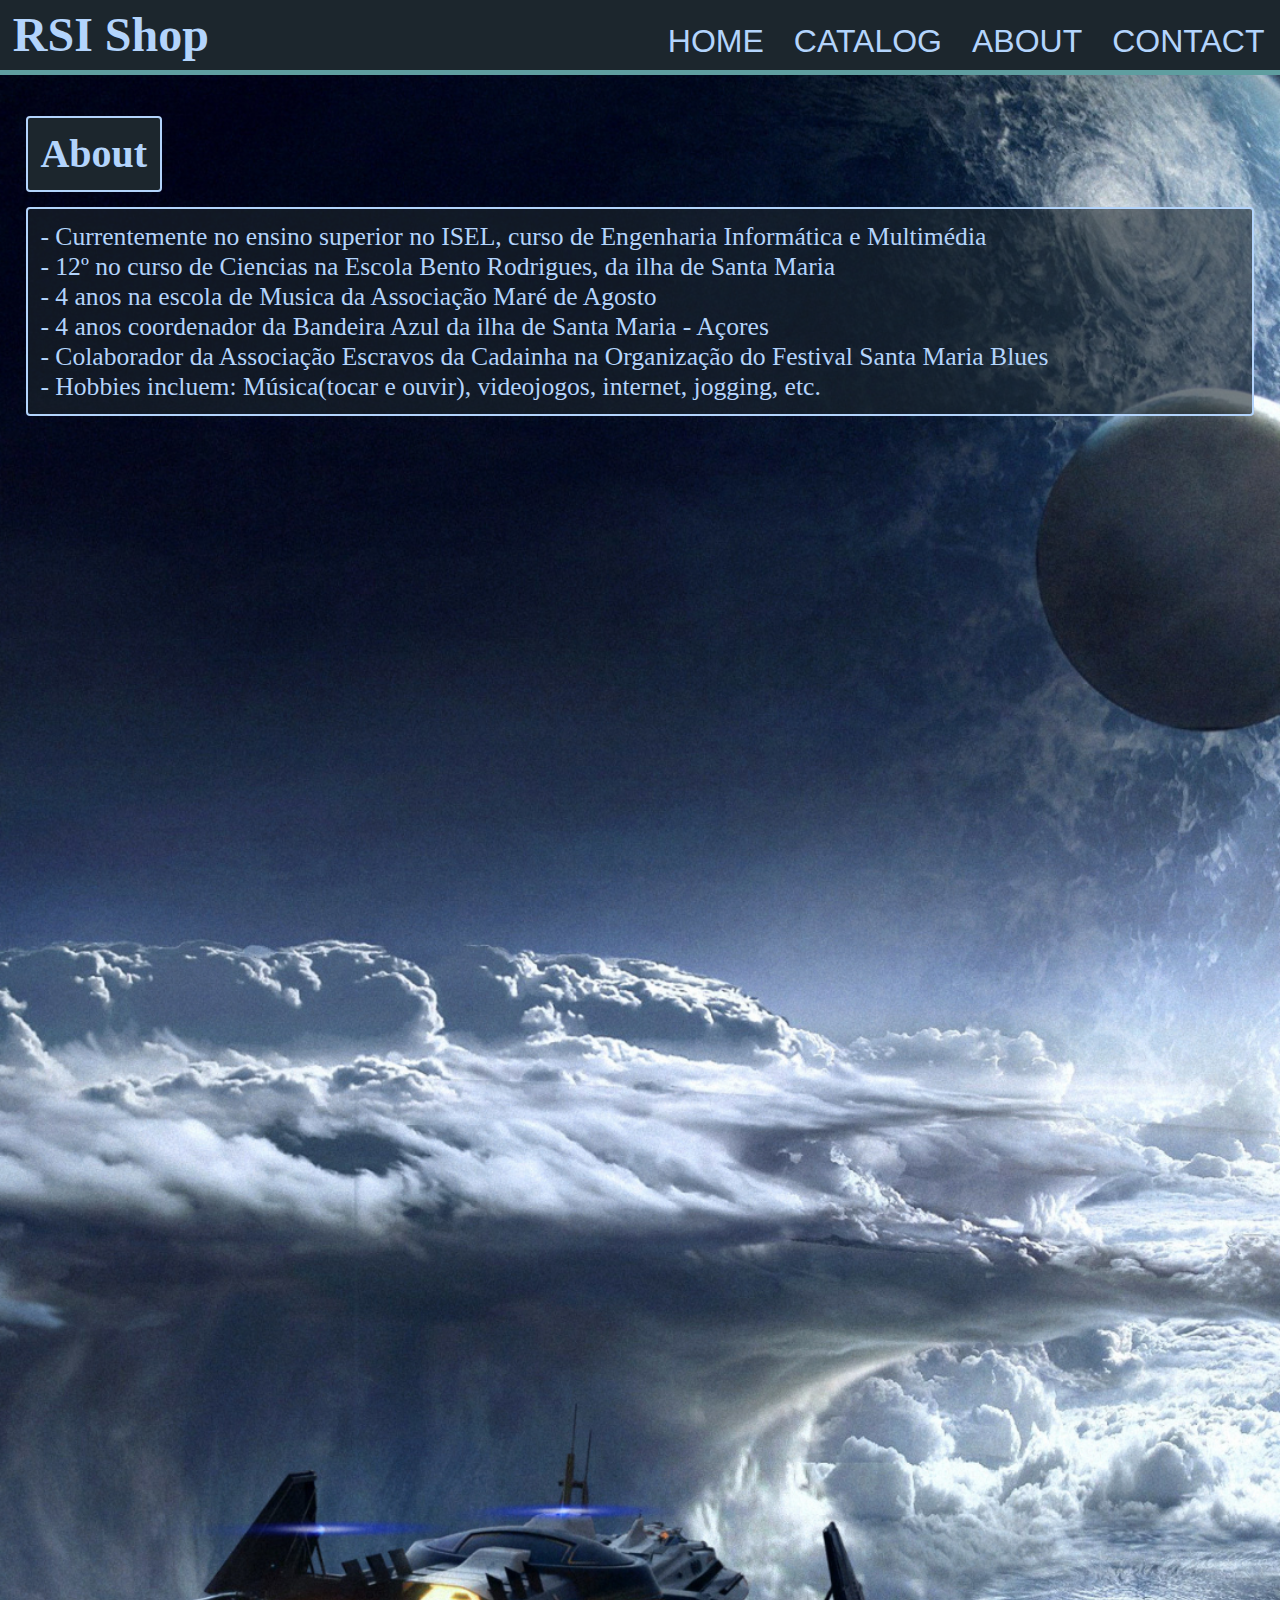
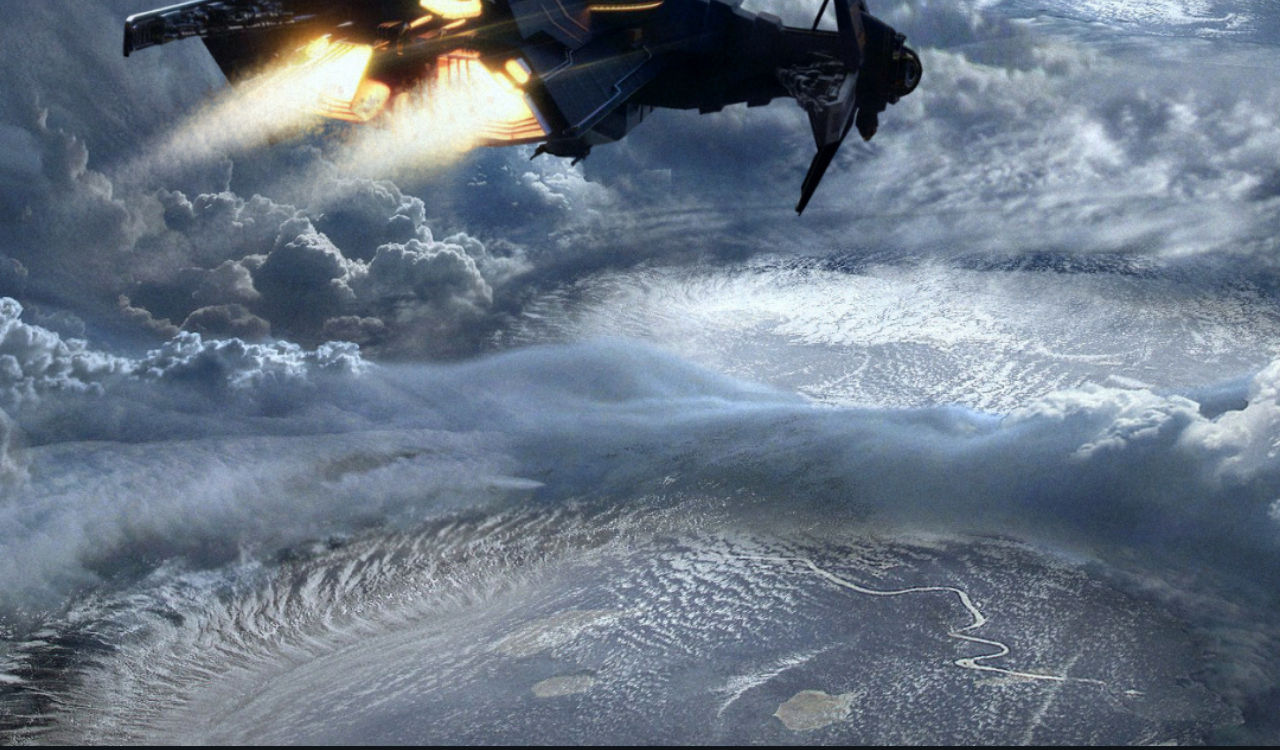
<file: About.html>
<!DOCTYPE html>
<html lang="en">
<head>
    <meta charset="UTF-8">
    <title>About - TP1 PCM</title>
    <link rel="stylesheet" href="css/stylings.css" type="text/css">
    <meta name="viewport" content="width=device-width,initial-scale=1">
</head>
<body>
    <header><h2>RSI Shop</h2>
        <nav>
            <ul>
                <li>
                    <a href="index.html">Home</a>
                </li>
                <li>
                    <a href="Portfolio.html">Catalog</a>
                    <ul>
                        <li>
                            <a href="Portfolio.html#small">Small Ships</a>
                        </li>
                        <li>
                            <a href="Portfolio.html#medium">Medium Ships</a>
                        </li>
                        <li>
                            <a href="Portfolio.html#large">Large Ships</a>
                        </li>
                    </ul>
                </li>
                <li>
                    <a href="About.html">About</a>
                </li>
                <li>
                    <a href="Contact.html">Contact</a>
                </li>
            </ul>
        </nav>


    </header>

    <div id="spacer1"></div>
    <div id="spacer3"></div>

    <section class="aboutsec">
        <h3>About</h3>
        <p>- Currentemente no ensino superior no ISEL, curso de Engenharia Informática e Multimédia<br>
            - 12º no curso de Ciencias na Escola Bento Rodrigues, da ilha de Santa Maria<br>
            - 4 anos na escola de Musica da Associação Maré de Agosto<br>
            - 4 anos coordenador da Bandeira Azul da ilha de Santa Maria - Açores<br>
            - Colaborador da Associação Escravos da Cadainha na Organização do Festival Santa Maria Blues<br>
            - Hobbies incluem: Música(tocar e ouvir), videojogos, internet, jogging, etc.</p>
        <img src="imgs/aboutbg.png">
    </section>


    <footer>

    </footer>


</body>
</html>
</file>
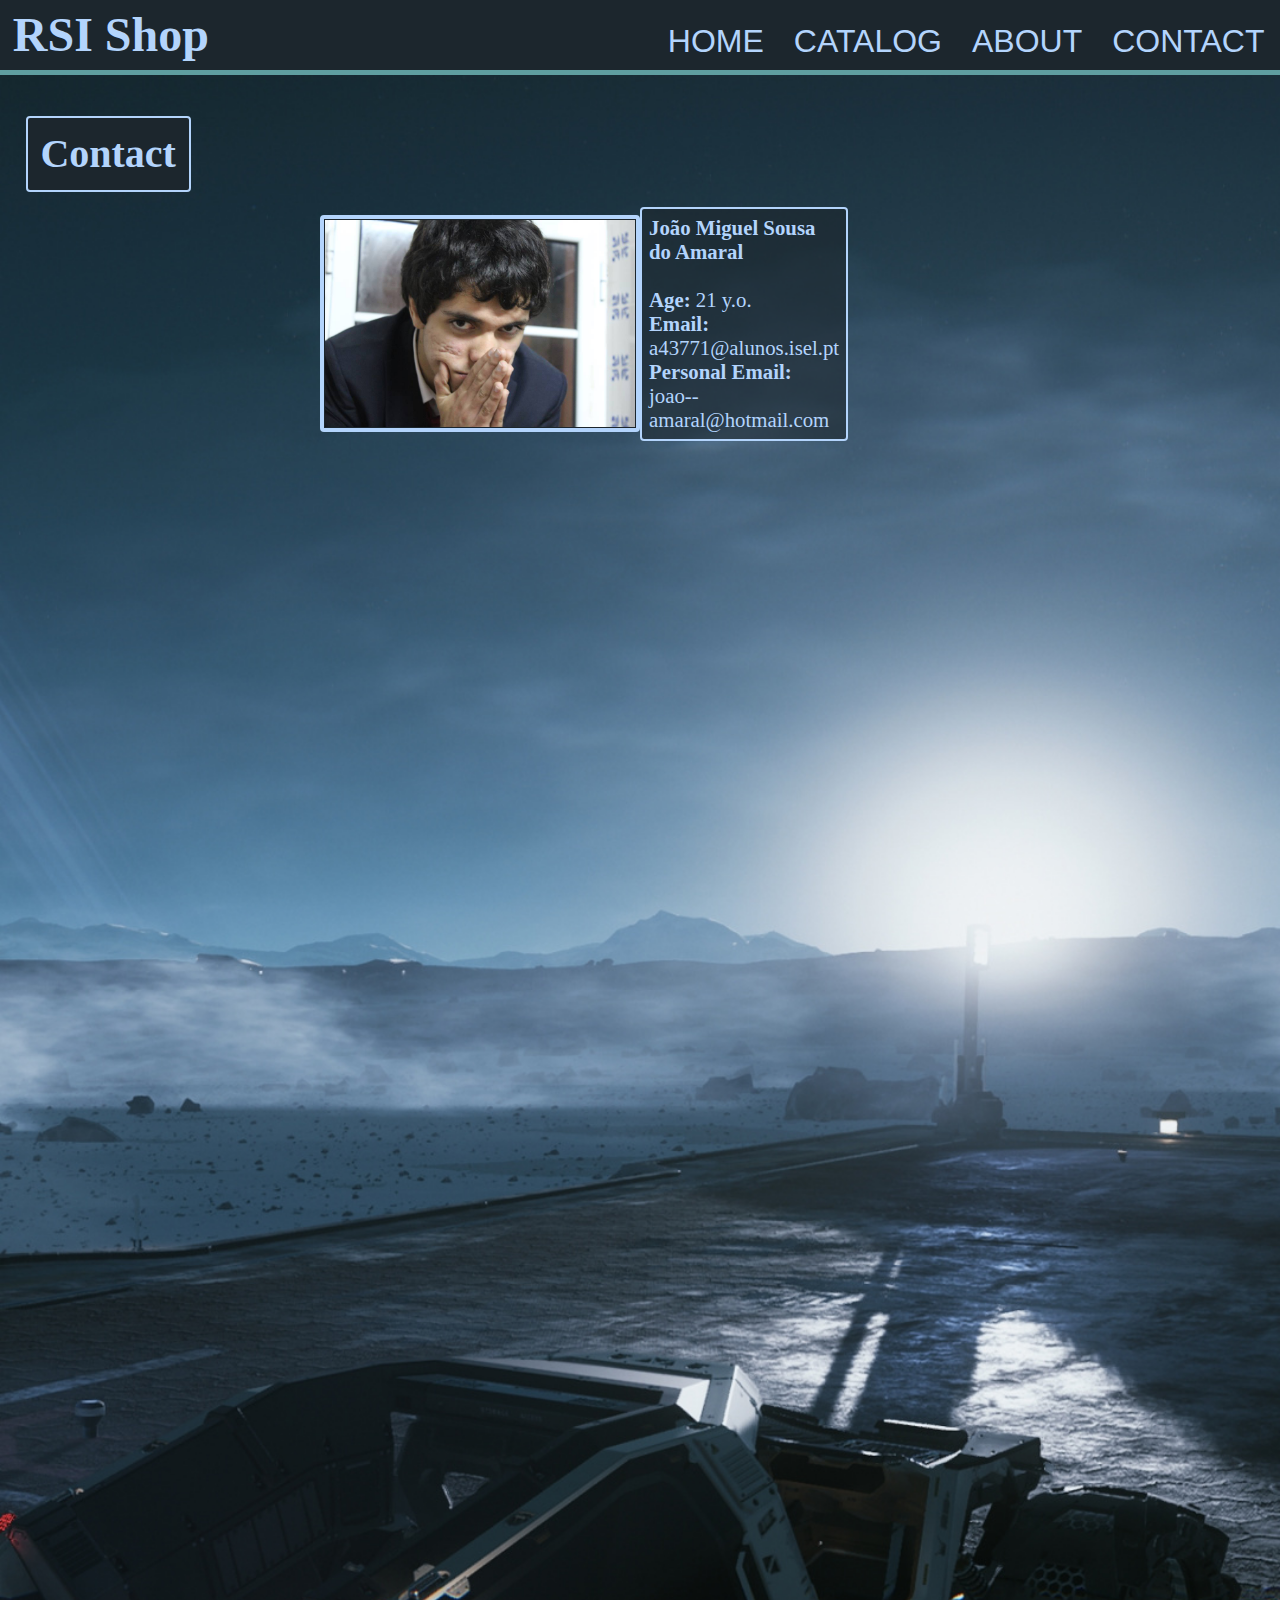
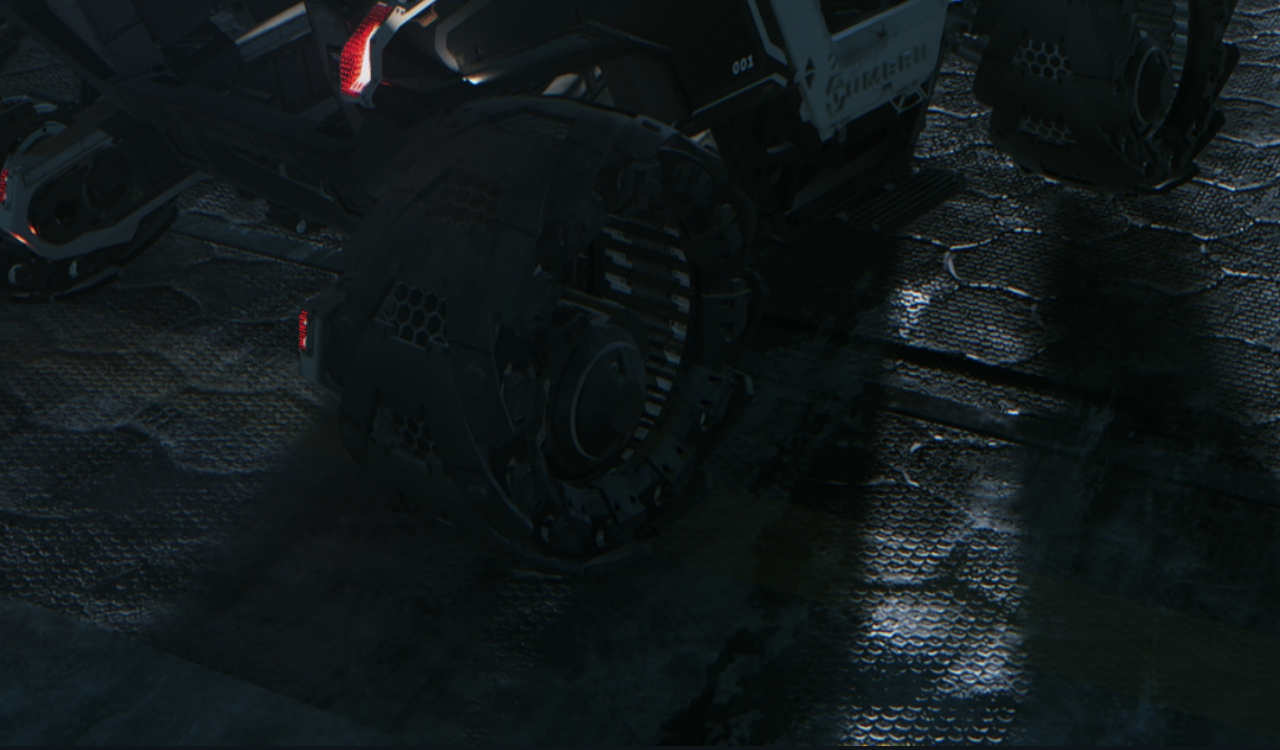
<file: Contact.html>
<!DOCTYPE html>
<html lang="en">
<head>
    <meta charset="UTF-8">
    <title>About - TP1 PCM</title>
    <link rel="stylesheet" href="css/stylings.css" type="text/css">
    <meta name="viewport" content="width=device-width,initial-scale=1">
</head>
<body>
    <header><h2>RSI Shop</h2>
        <nav>
            <ul>
                <li>
                    <a href="index.html">Home</a>
                </li>
                <li>
                    <a href="Portfolio.html">Catalog</a>
                    <ul>
                        <li>
                            <a href="Portfolio.html#small">Small Ships</a>
                        </li>
                        <li>
                            <a href="Portfolio.html#medium">Medium Ships</a>
                        </li>
                        <li>
                            <a href="Portfolio.html#large">Large Ships</a>
                        </li>
                    </ul>
                </li>
                <li>
                    <a href="About.html">About</a>
                </li>
                <li>
                    <a href="Contact.html">Contact</a>
                </li>
            </ul>
        </nav>


    </header>

    <div id="spacer1"></div>
    <div id="spacer3"></div>

    <section class="contactsec">
        <h3>Contact</h3>
        <figure>
            <img id="face" src="imgs/contact.png">
            <figcaption>
                <h4>João Miguel Sousa do Amaral</h4><br>
                <b>Age:</b> 21 y.o. <br>
                <b>Email:</b> <br>a43771@alunos.isel.pt <br>
                <b>Personal Email:</b> <br>joao--amaral@hotmail.com <br>
            </figcaption>
        </figure>
        <img src="imgs/contactbg.png">
    </section>


    <footer>

    </footer>


</body>
</html>
</file>
<file: css/stylings.css>
/*  ########################################################################################################################################## */
/*  ######################################################## MOBILE VERSION ################################################################## */
/*  ########################################################################################################################################## */

/* TODO
- Mudar as imagens da Avenger.
- Mudar algumas Large para terem videos
 */


* {
    margin: 0px;
    box-sizing: border-box;
    max-width: 100vw;
    font-family: "Microsoft Sans Serif";
    color: #b3d4fc;
}

body {
    background-color: #0F1418;
}

/* HEADER SETTINGS */

header {
    background-color: #1c262d;
    color: #b3d4fc;
    position: fixed;
    width: 100vw;
    height: 80px;
    z-index: 2;
}

header h2{
    font-size: 2.2rem;
    position: relative;
    left: 2%;
    top: 2%;
}

/* NAV SETTINGS */
nav {
    font-size: 1rem;
    position: relative;
    top:7%;
    z-index: 2;
}

a {
    text-decoration: none;
}

nav ul {
    position: relative;
    display: inline-block;
    padding: 0;
    left:1%;
}

nav ul ul{
    display: none;
}

nav ul li {
    display:block;
    float:left;
    padding:3px 6px;
}

nav ul li a {
    font-family: 'Open Sans', sans-serif;
    text-transform: uppercase;
    transition: all .5s ease;
    color: #b3d4fc;
}

nav ul li a:hover {
    color: #E56038;
}


nav ul li:hover > ul {
    display: block;
}

nav ul li:hover > ul { margin: 0px; padding: 0px;}
nav ul li:hover > ul li { float: none; display: block;}
nav ul li:hover > ul li a { color: #333333; min-width: 500px;}
nav ul li:hover > ul li a:hover { color: #E56038}

nav ul li {position: relative;}
nav ul li ul {position: absolute; top: 15px;  left: 20px;}


div#spacer1{
    width: 100vw;
    height: 80px;
}

div#spacer2{
    width: 100vw;
    height: 2vh;
    background-color: cadetblue;
}

div#spacer3{
    width: 100vw;
    height: 0.5vh;
    background-color: cadetblue;
    position: fixed;
    z-index: 2;
}

/*SLIDESHOW SETTINGS   Para fazer o slideshow, fazer articles dentro do section para cada imagem  */
.slideshow {
    position: relative;
}

.slideshow h3{
    position: absolute;
    color: cadetblue;
    font-size: 1.8rem;
    text-shadow: 1px 1px #ffffff;
    top:8%;
    left:8%;
}

.slideshow p{
    position: absolute;
    font-size: 1rem;
    color: white;
    background-color: rgba(0,0,0,0.5);
    top:24%;
    left:8%;
    right:8%;
}

.slideshow a{
    width: 100%;
    height: 100%;
    z-index: 1;
}

.slideshow h4 {
    position: absolute;
    bottom: 5%;
    left: 8%;
    color: #b3d4fc;
    font-size: 1rem;
    background-color: rgba(125,255,255,0.2);
    padding-right: 2vw;
    padding-left: 2vw;
    padding-top: 1vh;
    padding-bottom: 1vh;
    box-shadow: 0 0 5px 5px rgba(0, 140, 186, 0.5);
    z-index: 1;
}

.slideshow h4 img:hover {
    box-shadow: 0 0 7px 7px rgba(140, 140, 244, 0.8);
}


/* PICTURES SETTINGS */
.pictures{
    position: relative;
    background-color: #0F1418;
    display: flex;
    flex-wrap: wrap;

}

.pictures figure{
    position: static;
    margin-top: 2vh;
    margin-bottom: 2vh;
    margin-left: 10vh;
    margin-right: 10vh;
    width:100%;
}

.pictures img{
    position: static;
    max-width: 100%;
    border: 1px solid #ddd;
    border-radius: 4px;
    padding: 1%;
}

.pictures img:hover {
    box-shadow: 0 0 2px 1px rgba(0, 140, 186, 0.5);
    border-radius: 8px;
}

.pictures figure figcaption{
    color: #b3d4fc;
    font-size: 1.3rem;
    text-align: center;
}




/* ###################################3 PORTFOLIO SETTINGS ####################################3 */
.smallshipssecintro {
    position: relative;
}

.smallshipssecintro h3{
    position: absolute;
    color: #b3d4fc;
    font-size: 1.5rem;
    top: 34%;
    left: 2%;
    padding: 1%;
    background-color: rgba(0,0,0,0.5);
}

.smallshipssecintro p{
    position: absolute;
    font-size: 1rem;
    color: #b3d4fc;
    background-color: rgba(0,0,0,0.5);
    bottom: 5%;
    left: 2%;
    right: 2%;
    padding: 1%;
}



.smallshipssec{
    position: relative;
    display: flex;
    flex-wrap: wrap;
    background-color: #0F1418;
}


.smallshipssec figure{
    position: static;
    margin-top: 2%;
    margin-bottom: 4%;
    margin-left: 5%;
    margin-right: 5%;
    width:100%;
}

.smallshipssec img{
    position: static;
    max-width: 100%;
    border: 2px solid #b3d4fc;
    border-radius: 4px;
    padding: 1px;
}

.smallshipssec video{
    display: none;
    position: static;
    max-width: 100%;
    border: 2px solid #b3d4fc;
    border-radius: 4px;
    padding: 1px;
}

.smallshipssec figure h4{
    position: static;
    color: #b3d4fc;
    font-size: 1.5rem;
}

.smallshipssec figure figcaption p{
    color: #b3d4fc;
    font-size: 1.1rem;
    text-align: center;
    border: 2px solid #b3d4fc;
    border-radius: 4px;
    padding: 1px;
    background-color: #1c262d;
}


/*                       ########################## */


.mediumshipssecintro {
    position: relative;
}



.mediumshipssecintro h3{
    position: absolute;
    color: #b3d4fc;
    font-size: 1.5rem;
    top: 2%;
    left: 2%;
    padding: 1%;
    background-color: rgba(0,0,0,0.5);
}

.mediumshipssecintro p{
    position: absolute;
    font-size: 1rem;
    color: #b3d4fc;
    background-color: rgba(0,0,0,0.5);
    bottom: 5%;
    left: 2%;
    right: 2%;
    padding: 0.8%;
}



.mediumshipssec{
    position: relative;
    display: flex;
    flex-wrap: wrap;
    background-color: #0c0626;

}


.mediumshipssec figure{
    position: static;
    margin-top: 2%;
    margin-bottom: 4%;
    margin-left: 5%;
    margin-right: 5%;
    width:100%;
}

.mediumshipssec img{
    position: static;
    max-width: 100%;
    border: 2px solid #b3d4fc;
    border-radius: 4px;
    padding: 1px;
}

.mediumshipssec video{
    display: none;
    position: static;
    max-width: 100%;
    border: 2px solid #b3d4fc;
    border-radius: 4px;
    padding: 1px;
}

.mediumshipssec figure h4{
    position: static;
    color: #b3d4fc;
    font-size: 1.5rem;
}

.mediumshipssec figure figcaption p{
    color: #b3d4fc;
    font-size: 1.1rem;
    text-align: center;
    border: 2px solid #b3d4fc;
    border-radius: 4px;
    padding: 1px;
    background-color: #1c262d;
}


/*  ############################ */


.largeshipssecintro {
    position: relative;
}

.largeshipssecintro h3{
    position: absolute;
    color: #b3d4fc;
    font-size: 1.5rem;
    top: 2%;
    left: 2%;
    padding: 1%;
    background-color: rgba(0,0,0,0.5);
}

.largeshipssecintro p{
    position: absolute;
    font-size: 1rem;
    color: #b3d4fc;
    background-color: rgba(0,0,0,0.5);
    bottom: 5%;
    left: 2%;
    right: 2%;
    padding: 0.8%;
}



.largeshipssec{
    position: relative;
    display: flex;
    flex-wrap: wrap;
    background-color: #0F1418;
}


.largeshipssec figure{
    position: static;
    margin-top: 2%;
    margin-bottom: 4%;
    margin-left: 5%;
    margin-right: 5%;
    width:100%;
}

.largeshipssec img{
    position: static;
    max-width: 100%;
    border: 2px solid #b3d4fc;
    border-radius: 4px;
    padding: 1px;
}

.largeshipssec video{
    display: none;
    position: static;
    max-width: 100%;
    border: 2px solid #b3d4fc;
    border-radius: 4px;
    padding: 1px;
}

.largeshipssec figure h4{
    position: static;
    color: #b3d4fc;
    font-size: 1.5rem;
}

.largeshipssec figure figcaption p{
    color: #b3d4fc;
    font-size: 1.1rem;
    text-align: center;
    border: 2px solid #b3d4fc;
    border-radius: 4px;
    padding: 1px;
    background-color: #1c262d;
}




/* ######## ABOUT ################# */

.aboutsec {
    position: relative;
}

.aboutsec h3{
    position: absolute;
    font-size: 1.5rem;
    border: 2px solid #b3d4fc;
    border-radius: 1%;
    padding: 1%;
    background-color: #1c262d;
    top: 2%;
    left: 2%;
}

.aboutsec p{
    position: absolute;
    font-size: 1.1rem;
    border: 2px solid #b3d4fc;
    border-radius: 4px;
    padding: 1.5%;
    background-color: rgba(28,38,45,0.9);
    top: 9%;
    left: 2%;
    right: 2%;

}

/* ############# CONTACT ###############33 */

.contactsec {
    position: relative;
}

.contactsec h3{
    position: absolute;
    font-size: 1.5rem;
    border: 2px solid #b3d4fc;
    border-radius: 1%;
    padding: 1%;
    background-color: #1c262d;
    top: 2%;
    left: 2%;
}

.contactsec figure{
    position: absolute;
    top:10%;
    left:12%;
    right:12%;
}

.contactsec img#face {
    max-width: 100%;
    border: 1px solid #b3d4fc;
    border-radius: 4px;
    padding: 0.5%;
    background-color: #1c262d;
}

.contactsec figure figcaption{
    position: static;
    font-size: 1.1rem;
    border: 1px solid #b3d4fc;
    border-radius: 4px;
    padding: 5px;
    background-color: rgba(28,38,45,0.6);
}


/*  ########################################################################################################################################## */
/*  ######################################################## TABLET VERSION ################################################################## */
/*  ########################################################################################################################################## */

@media only screen and (min-width: 768px){
    * {
        margin: 0px;
        box-sizing: border-box;
        max-width: 100vw;
        font-family: "Microsoft Sans Serif";
        color: #b3d4fc;
    }

    body {
        background-color: #0F1418;
    }

    /* HEADER SETTINGS */
    header {
        background-color: #1c262d;
        color: #b3d4fc;
        position: fixed;
        width: 100vw;
        height: 140px;
        z-index: 2;
    }

    header h2 {
        font-size: 4rem;
        position: relative;
        left: 2%;
        top: 2%;
    }

    /* NAV SETTINGS */
    nav {
        font-size: 2.2rem;
        position: relative;
        left: 2vw;
        top: 1.4vh;
        z-index: 2;
    }

    a {
        text-decoration: none;
    }

    nav ul {
        position: relative;
        display: inline-block;
    }

    nav ul ul {

        display: none;
    }

    nav ul li {
        display: block;
        float: left;
        padding: 3px 15px;
    }

    nav ul li a {
        font-family: 'Open Sans', sans-serif;
        text-transform: uppercase;
        transition: all .5s ease;
        color: #b3d4fc;
    }

    nav ul li a:hover {
        color: #E56038;
    }

    nav ul li:hover > ul {
        display: block;
    }

    nav ul li:hover > ul {
        margin: 0px;
        padding: 0px;
    }

    nav ul li:hover > ul li {
        float: none;
        display: block;
    }

    nav ul li:hover > ul li a {
        color: #333333;
        min-width: 500px;
    }

    nav ul li:hover > ul li a:hover {
        color: #E56038
    }

    nav ul li {
        position: relative;
    }

    nav ul li ul {
        position: absolute;
        top: 15px;
        left: 20px;
    }

    div#spacer1 {
        width: 100vw;
        height: 140px;
    }

    div#spacer2 {
        width: 100vw;
        height: 1.5vh;
        background-color: cadetblue;
    }

    div#spacer3 {
        width: 100vw;
        height: 0.5vh;
        background-color: cadetblue;
        position: fixed;
        z-index: 2;
    }

    /*SLIDESHOW SETTINGS   Para fazer o slideshow, fazer articles dentro do section para cada imagem  */
    .slideshow {
        position: relative;
    }

    .slideshow h3 {
        position: absolute;
        color: cadetblue;
        font-size: 3.5rem;
        text-shadow: 1px 1px #ffffff;
        top: 8%;
        left: 8%;
    }

    .slideshow p {
        position: absolute;
        font-size: 2rem;
        color: white;
        background-color: rgba(0, 0, 0, 0.5);
        top: 25%;
        left: 8%;
        right: 8%;
    }

    .slideshow a {
        width: 100%;
        height: 100%;
        z-index: 1;
    }

    .slideshow h4 {
        position: absolute;
        bottom: 8%;
        color: #b3d4fc;
        font-size: 2rem;
        left: 8%;
        background-color: rgba(125, 255, 255, 0.2);
        padding: 1%;
        box-shadow: 0 0 5px 5px rgba(0, 140, 186, 0.5);
        z-index: 1;
    }

    .slideshow h4 img:hover {
        box-shadow: 0 0 7px 7px rgba(140, 140, 244, 0.8);
    }

    /* PICTURES SETTINGS */
    .pictures {
        position: relative;
        background-color: #0F1418;
        display: flex;
        flex-wrap: wrap;
        justify-content: center;
    }

    .pictures figure {
        position: static;
        max-width: 33%;
        margin-top: 4vw;
        margin-left: 5vw;
        margin-right: 5vw;
        margin-bottom: 1vw;
    }

    .pictures img {
        position: static;
        max-width: 100%;
        border: 1px solid #ddd;
        border-radius: 4px;
        padding: 5px;

    }

    .pictures img:hover {
        box-shadow: 0 0 2px 1px rgba(0, 140, 186, 0.5);
        border-radius: 8px;
    }

    .pictures figure figcaption {
        color: #b3d4fc;
        font-size: 2.5rem;
        text-align: center;
    }

    /* ###################################3 PORTFOLIO SETTINGS ####################################3 */
    .smallshipssecintro {
        position: relative;
    }

    .smallshipssecintro h3 {
        position: absolute;
        color: #b3d4fc;
        font-size: 2.5rem;
        top: 6%;
        left: 3%;
        padding: 1%;
        background-color: rgba(0, 0, 0, 0.5);
    }

    .smallshipssecintro p {
        position: absolute;
        font-size: 2rem;
        color: #b3d4fc;
        background-color: rgba(0, 0, 0, 0.5);
        bottom: 8%;
        left: 3%;
        right: 3%;
        padding: 1%;
    }

    .smallshipssec {
        position: relative;
        display: flex;
        flex-wrap: wrap;
        background-color: #0F1418;
        justify-content: center;
    }

    .smallshipssec figure {
        position: static;
        max-width: 46%;
        margin-top: 2vw;
        margin-left: 2vw;
        margin-right: 2vw;
        margin-bottom: 1vw;
        min-height: 55vh;
    }

    .smallshipssec img {
        position: static;
        max-width: 100%;
        border: 2px solid #b3d4fc;
        border-radius: 4px;
        padding: 1px;
    }

    .smallshipssec video {
        display: none;
        position: static;
        max-width: 100%;
        border: 2px solid #b3d4fc;
        border-radius: 4px;
        padding: 1px;
    }

    .smallshipssec figure h4 {
        position: static;
        color: #b3d4fc;
        font-size: 2rem;

    }

    .smallshipssec figure figcaption p {
        color: #b3d4fc;
        font-size: 1.5rem;
        text-align: center;
        border: 2px solid #b3d4fc;
        border-radius: 4px;
        padding: 1px;
        background-color: #1c262d;
        min-height: 28vh;
    }

    /*                       ########################## */
    .mediumshipssecintro {
        position: relative;
    }

    .mediumshipssecintro h3 {
        position: absolute;
        color: #b3d4fc;
        font-size: 2.5rem;
        top: 6%;
        left: 3%;
        padding: 1%;
        background-color: rgba(0, 0, 0, 0.5);
    }

    .mediumshipssecintro p {
        position: absolute;
        font-size: 2rem;
        color: #b3d4fc;
        background-color: rgba(0, 0, 0, 0.5);
        bottom: 3%;
        left: 3%;
        right: 3%;
        padding: 10px;
    }

    .mediumshipssec {
        position: relative;
        display: flex;
        flex-wrap: wrap;
        background-color: #0F1418;
        justify-content: center;
    }

    .mediumshipssec figure {
        position: static;
        max-width: 46%;
        margin-top: 2vw;
        margin-left: 2vw;
        margin-right: 2vw;
        margin-bottom: 1vw;
        min-height: 55vh;
    }

    .mediumshipssec img {
        position: static;
        max-width: 100%;
        border: 2px solid #b3d4fc;
        border-radius: 4px;
        padding: 1px;
    }

    .mediumshipssec video {
        display: none;
        position: static;
        max-width: 100%;
        border: 2px solid #b3d4fc;
        border-radius: 4px;
        padding: 1px;
    }

    .mediumshipssec figure h4 {
        position: static;
        color: #b3d4fc;
        font-size: 2rem;

    }

    .mediumshipssec figure figcaption p {
        color: #b3d4fc;
        font-size: 1.5rem;
        text-align: center;
        border: 2px solid #b3d4fc;
        border-radius: 4px;
        padding: 1px;
        background-color: #1c262d;
        min-height: 28vh;
    }

    /*  ############################ */
    .largeshipssecintro {
        position: relative;
    }

    .largeshipssecintro h3 {
        position: absolute;
        color: #b3d4fc;
        font-size: 2.5rem;
        top: 5%;
        left: 3%;
        padding: 1%;
        background-color: rgba(0, 0, 0, 0.5);
    }

    .largeshipssecintro p {
        position: absolute;
        font-size: 2rem;
        color: #b3d4fc;
        background-color: rgba(0, 0, 0, 0.5);
        bottom: 5%;
        left: 3%;
        right: 3%;
        padding: 10px;
    }

    .largeshipssec {
        position: relative;
        display: flex;
        flex-wrap: wrap;
        background-color: #0F1418;
        justify-content: center;
    }

    .largeshipssec figure {
        position: static;
        max-width: 46%;
        margin-top: 2vw;
        margin-left: 2vw;
        margin-right: 2vw;
        margin-bottom: 1vw;
        min-height: 55vh;
    }

    .largeshipssec img {
        position: static;
        max-width: 100%;
        border: 2px solid #b3d4fc;
        border-radius: 4px;
        padding: 1px;
    }

    .largeshipssec video {
        display: none;
        position: static;
        max-width: 100%;
        border: 2px solid #b3d4fc;
        border-radius: 4px;
        padding: 1px;
    }

    .largeshipssec figure h4 {
        position: static;
        color: #b3d4fc;
        font-size: 2rem;

    }

    .largeshipssec figure figcaption p {
        color: #b3d4fc;
        font-size: 1.5rem;
        text-align: center;
        border: 2px solid #b3d4fc;
        border-radius: 4px;
        padding: 1px;
        background-color: #1c262d;
        min-height: 28vh;
    }

    /* ######## ABOUT ################# */
    .aboutsec {
        position: relative;
    }

    .aboutsec h3 {
        position: absolute;
        font-size: 3rem;
        border: 2px solid #b3d4fc;
        border-radius: 4px;
        padding: 1%;
        background-color: #1c262d;
        top: 2%;
        left: 2%;

    }

    .aboutsec p {
        position: absolute;
        font-size: 2rem;
        border: 2px solid #b3d4fc;
        border-radius: 4px;
        padding: 7px;
        background-color: rgba(28, 38, 45, 0.6);
        top: 8%;
        left: 2%;
        right: 2%;
    }

    /* ############# CONTACT ###############33 */
    .contactsec {
        position: relative;
    }

    .contactsec h3 {
        position: absolute;
        font-size: 3rem;
        border: 2px solid #b3d4fc;
        border-radius: 4px;
        padding: 1%;
        padding-right: 8px;
        background-color: #1c262d;
        top: 2%;
        left: 2%;
    }

    .contactsec figure {
        position: absolute;
        top: 10%;
        left: 18%;
        right: 18%;
    }

    .contactsec img#face {
        max-width: 100%;
        border: 4px solid #b3d4fc;
        border-radius: 4px;
        padding: 1px;
        background-color: #1c262d;
    }

    .contactsec figure figcaption {
        position: static;
        font-size: 2rem;
        border: 2px solid #b3d4fc;
        border-radius: 4px;
        padding: 1%;
        background-color: rgba(28, 38, 45, 0.6);
    }

}


/*  ########################################################################################################################################## */
/*  ############################################################ PC VERSION ################################################################## */
/*  ########################################################################################################################################## */

@media only screen and (min-width: 1200px) {

    * {
        margin: 0px;
        box-sizing: border-box;
        max-width: 100vw;
        font-family: "Microsoft Sans Serif";
        color: #b3d4fc;
    }

    body {
        background-color: #0F1418;
        overflow-y: scroll;
        overflow-x: hidden;
    }

    /* HEADER SETTINGS */
    header {
        background-color: #1c262d;
        color: #b3d4fc;
        position: fixed;
        width: 100vw;
        height: 70px;
        z-index: 2;
    }

    header h2 {
        font-size: 3rem;
        position: relative;
        left: 1%;
        top: 10%;
    }

    /* NAV SETTINGS */
    nav {
        font-size: 2rem;
        position: relative;
        left: 50vw;
        top: -50%;
        z-index: 2;
    }

    a {
        text-decoration: none;
    }

    nav ul {
        position: relative;
        display: inline-block;
    }

    nav ul ul {
        display: none;
    }

    nav ul li {
        display: block;
        float: left;
        padding: 3px 15px;
    }

    nav ul li a {
        font-family: 'Open Sans', sans-serif;
        text-transform: uppercase;
        transition: all .5s ease;
        color: #b3d4fc;
    }

    nav ul li a:hover {
        color: #E56038;
    }

    nav ul li:hover > ul {
        display: block;
    }

    nav ul li:hover > ul {
        margin: 0px;
        padding: 0px;
    }

    nav ul li:hover > ul li {
        float: none;
        display: block;
    }

    nav ul li:hover > ul li a {
        color: #333333;
        min-width: 500px;
    }

    nav ul li:hover > ul li a:hover {
        color: #E56038
    }

    nav ul li {
        position: relative;
    }

    nav ul li ul {
        position: absolute;
        top: 15px;
        left: 20px;
    }

    div#spacer1 {
        width: 100vw;
        height: 70px;
    }

    div#spacer2 {
        width: 100vw;
        height: 1.5vh;
        background-color: cadetblue;
    }

    div#spacer3 {
        width: 100vw;
        height: 0.5vh;
        background-color: cadetblue;
        position: fixed;
        z-index: 2;
    }

    /*SLIDESHOW SETTINGS   Para fazer o slideshow, fazer articles dentro do section para cada imagem  */
    .slideshow {
        position: relative;
    }

    .slideshow img{
        display: block;
    }

    .slideshow h3 {
        position: absolute;
        color: cadetblue;
        font-size: 3.4rem;
        text-shadow: 1px 1px #ffffff;
        top: 6%;
        left: 5%;
    }

    .slideshow p {
        position: absolute;
        font-size: 2rem;
        color: white;
        background-color: rgba(0, 0, 0, 0.5);
        top: 18%;
        left: 5%;
        right: 5%;
        padding: 0.5%;
    }

    .slideshow a {
        width: 100%;
        height: 100%;
        z-index: 1;
    }

    .slideshow h4 {
        position: absolute;
        top: 50%;
        bottom:43%;
        color: #b3d4fc;
        font-size: 1.8rem;
        left: 5%;
        background-color: rgba(0, 0, 0, 0.8);
        padding: 10px;
        box-shadow: 0 0 5px 5px rgba(0, 140, 186, 0.5);
        z-index: 1;
    }

    .slideshow h4 img:hover {
        box-shadow: 0 0 7px 7px rgba(140, 140, 244, 0.8);
    }

    /* PICTURES SETTINGS */
    .pictures {
        position: relative;
        background-color: #0F1418;
        display: flex;
        flex-wrap: wrap;
        justify-content: center;
    }

    .pictures figure {
        position: static;
        max-width: 20%;
        margin-top: 2vw;
        margin-left: 5vw;
        margin-right: 5vw;
        margin-bottom: 1vw;
    }

    .pictures img {
        position: static;
        max-width: 100%;
        border: 1px solid #ddd;
        border-radius: 4px;
        padding: 5px;

    }

    .pictures img:hover {
        box-shadow: 0 0 2px 1px rgba(0, 140, 186, 0.5);
        border-radius: 8px;
    }

    .pictures figure figcaption {
        color: #b3d4fc;
        font-size: 1.8rem;
        text-align: center;
    }

    /* ###################################3 PORTFOLIO SETTINGS ####################################3 */
    .smallshipssecintro {
        position: relative;
    }

    .smallshipssecintro h3 {
        position: absolute;
        color: #b3d4fc;
        font-size: 2rem;
        top: 48%;
        left: 7%;
        padding: 0.7%;
        background-color: rgba(0, 0, 0, 0.5);
    }

    .smallshipssecintro p {
        position: absolute;
        font-size: 1.6rem;
        color: #b3d4fc;
        background-color: rgba(0, 0, 0, 0.5);
        bottom: 30%;
        left: 7%;
        right: 7%;
        padding: 1%;
    }

    .smallshipssec {
        position: relative;
        display: flex;
        flex-wrap: wrap;
        background-color: #0F1418;
        justify-content: center;
    }

    .smallshipssec figure {
        position: static;
        max-width: 20%;
        margin-top: 2vw;
        margin-left: 2vw;
        margin-right: 2vw;
        margin-bottom: 1vw;
    }

    .smallshipssec img {
        position: static;
        max-width: 100%;
        border: 2px solid #b3d4fc;
        border-radius: 4px;
        padding: 1px;
    }

    .smallshipssec video {
        display: inherit;
        position: static;
        max-width: 100%;
        border: 2px solid #b3d4fc;
        border-radius: 4px;
        padding: 1px;
        min-height: 25vh;
    }

    .smallshipssec figure h4 {
        position: static;
        color: #b3d4fc;
        font-size: 1.8rem;
    }

    .smallshipssec figure figcaption p {
        color: #b3d4fc;
        font-size: 1.4vw;
        text-align: center;
        border: 2px solid #b3d4fc;
        border-radius: 4px;
        padding: 1px;
        background-color: #1c262d;
        min-height: 36vh;
    }

    /*                       ########################## */
    .mediumshipssecintro {
        position: relative;
    }

    .mediumshipssecintro h3 {
        position: absolute;
        color: #b3d4fc;
        font-size: 2rem;
        top: 14%;
        left: 4%;
        padding: 0.7%;
        background-color: rgba(0, 0, 0, 0.5);
    }

    .mediumshipssecintro p {
        position: absolute;
        font-size: 1.6rem;
        color: #b3d4fc;
        background-color: rgba(0, 0, 0, 0.5);
        bottom: 7%;
        left: 4%;
        right: 4%;
        padding: 1%;
    }

    .mediumshipssec {
        position: relative;
        display: flex;
        flex-wrap: wrap;
        background-color: #0F1418;
        justify-content: center;
    }

    .mediumshipssec figure {
        position: static;
        max-width: 20%;
        margin-top: 2vw;
        margin-left: 2vw;
        margin-right: 2vw;
        margin-bottom: 1vw;
    }

    .mediumshipssec img {
        position: static;
        max-width: 100%;
        border: 2px solid #b3d4fc;
        border-radius: 4px;
        padding: 1px;
    }

    .mediumshipssec video {
        display: inherit;
        position: static;
        max-width: 100%;
        border: 2px solid #b3d4fc;
        border-radius: 4px;
        padding: 1px;
        min-height: 25vh;
    }

    .mediumshipssec figure h4 {
        position: static;
        color: #b3d4fc;
        font-size: 1.8rem;

    }

    .mediumshipssec figure figcaption p {
        color: #b3d4fc;
        font-size: 1.4vw;
        text-align: center;
        border: 2px solid #b3d4fc;
        border-radius: 4px;
        padding: 1px;
        background-color: #1c262d;
        min-height: 36vh;
    }

    /*  ############################ */
    .largeshipssecintro {
        position: relative;
    }

    .largeshipssecintro h3 {
        position: absolute;
        color: #b3d4fc;
        font-size: 2rem;
        top: 15%;
        left: 4%;
        padding: 0.7%;
        background-color: rgba(0, 0, 0, 0.5);
    }

    .largeshipssecintro p {
        position: absolute;
        font-size: 1.6rem;
        color: #b3d4fc;
        background-color: rgba(0, 0, 0, 0.5);
        bottom: 7%;
        left: 4%;
        right: 4%;
        padding: 1%;
    }

    .largeshipssec {
        position: relative;
        display: flex;
        flex-wrap: wrap;
        background-color: #0F1418;
        justify-content: center;
    }

    .largeshipssec figure {
        position: static;
        max-width: 20%;
        margin-top: 2vw;
        margin-left: 2vw;
        margin-right: 2vw;
        margin-bottom: 1vw;
    }

    .largeshipssec img {
        position: static;
        max-width: 100%;
        border: 2px solid #b3d4fc;
        border-radius: 4px;
        padding: 1px;
    }

    .largeshipssec video {
        display: inherit;
        position: static;
        max-width: 100%;
        border: 2px solid #b3d4fc;
        border-radius: 4px;
        padding: 1px;
        min-height: 25vh;
    }

    .largeshipssec figure h4 {
        position: static;
        color: #b3d4fc;
        font-size: 1.8rem;

    }

    .largeshipssec figure figcaption p {
        color: #b3d4fc;
        font-size: 1.4vw;
        text-align: center;
        border: 2px solid #b3d4fc;
        border-radius: 4px;
        padding: 1px;
        background-color: #1c262d;
        min-height: 36vh;
    }

    /* ######## ABOUT ################# */
    .aboutsec {
        position: relative;
    }

    .aboutsec h3 {
        position: absolute;
        font-size: 2.5rem;
        border: 2px solid #b3d4fc;
        border-radius: 4px;
        padding: 1%;
        background-color: #1c262d;
        top: 2%;
        left: 2%;
    }

    .aboutsec p {
        position: absolute;
        font-size: 1.6rem;
        border: 2px solid #b3d4fc;
        border-radius: 4px;
        padding: 1%;
        background-color: rgba(28, 38, 45, 0.6);
        top: 6%;
        left: 2%;
        right: 2%;
    }

    .aboutsec img{
        min-width: 100vw;
    }

    /* ############# CONTACT ###############33 */
    .contactsec {
        position: relative;
    }

    .contactsec h3 {
        position: absolute;
        font-size: 2.5rem;
        border: 2px solid #b3d4fc;
        border-radius: 4px;
        padding: 1%;
        background-color: #1c262d;
        top: 2%;
        left: 2%;
    }

    .contactsec img{
        width: 100vw;
    }

    .contactsec figure {
        position: absolute;
        top: 6%;
        left: 25%;
        right: 50%;
        display: flex;
        align-items: center;
    }

    .contactsec img#face {
        max-width: 100%;
        border: 4px solid #b3d4fc;
        border-radius: 4px;
        padding: 1px;
        background-color: #1c262d;
    }

    .contactsec figure figcaption {
        position: static;
        font-size: 1.3rem;
        border: 2px solid #b3d4fc;
        border-radius: 4px;
        padding: 7px;
        background-color: rgba(28, 38, 45, 0.6);
    }

}
</file>
